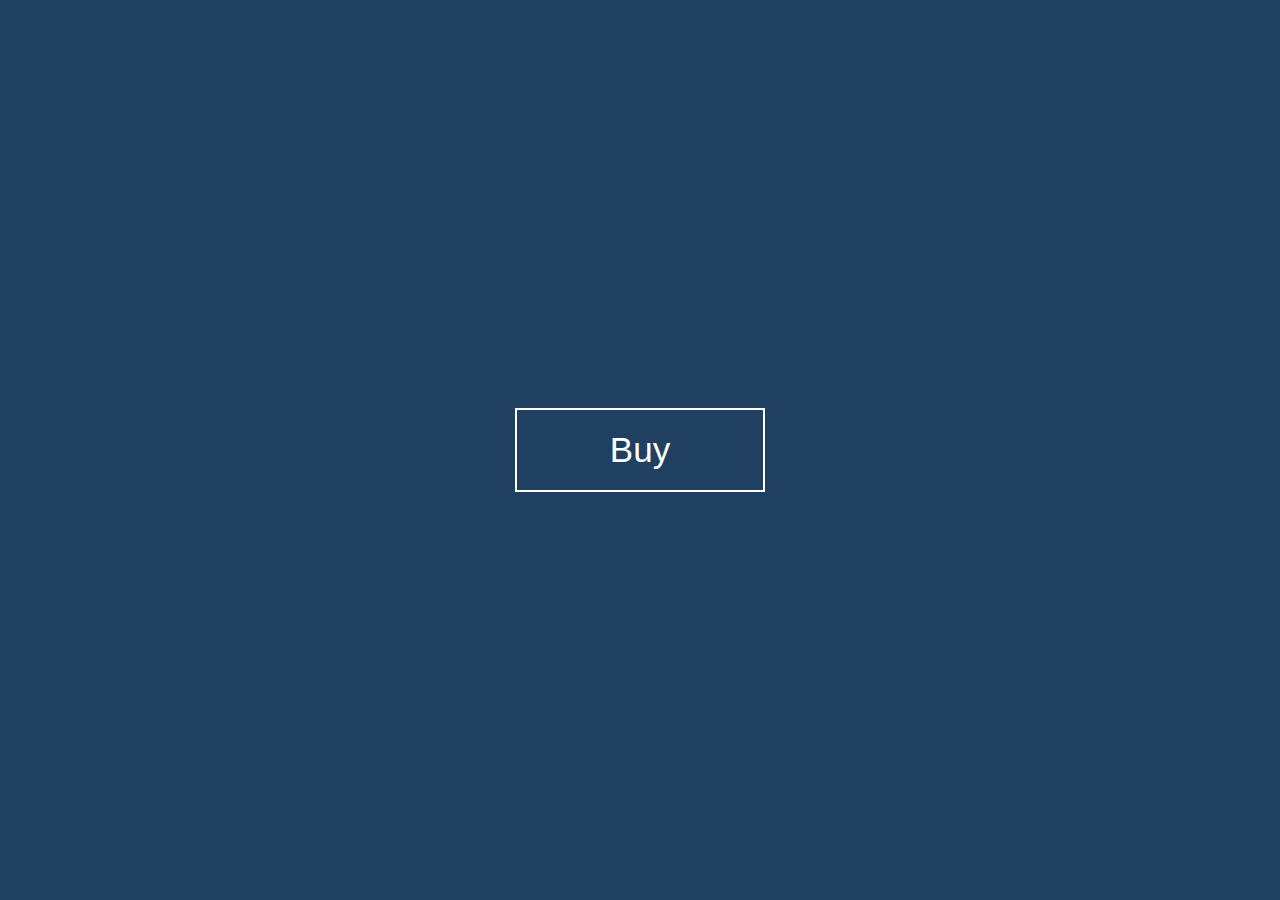
<file: index.html>
<!DOCTYPE html>
<html lang="ko">
<head>
    <meta charset="UTF-8">
    <meta http-equiv="X-UA-Compatible" content="IE=edge">
    <meta name="viewport" content="width=device-width, initial-scale=1.0">
    <title>Document</title>
    <link rel="stylesheet" href="style.css">
</head>
<body>
    <button class="btn btn-swap">
        Buy <span>Sold Out</span>
    </button>
</body>
</html>
</file>
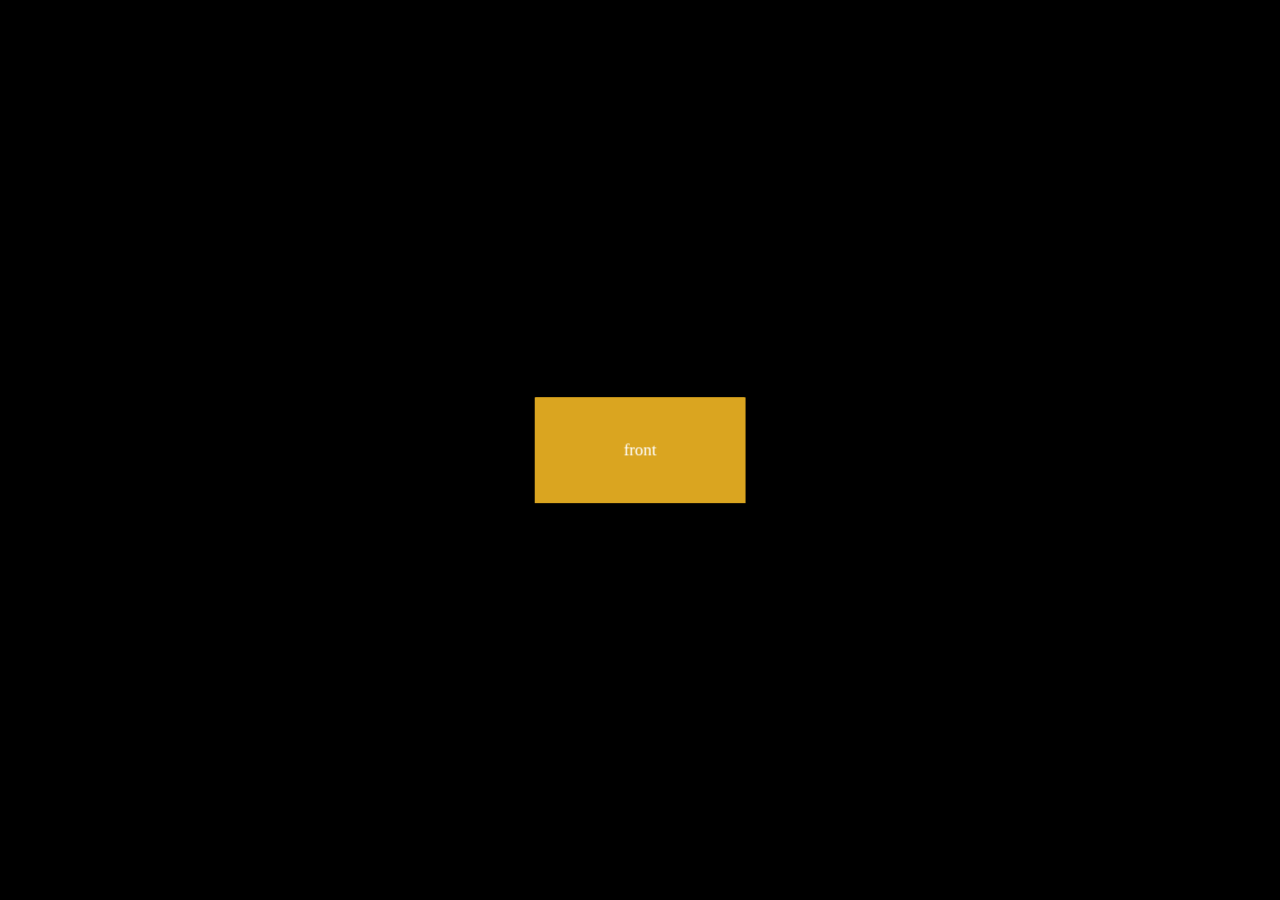
<file: 3D Flip Button/index.html>
<!DOCTYPE html>
<html lang="en">
<head>
    <meta charset="UTF-8">
    <meta http-equiv="X-UA-Compatible" content="IE=edge">
    <meta name="viewport" content="width=device-width, initial-scale=1.0">
    <link rel="stylesheet" href="style.css">
    <title>Document</title>
</head>
<body>
    <div class="container">
        <div class="flip-btn">
            <div class="front">front</div>
            <div class="back">back</div>
        </div>
    </div>
</body>
</html>
</file>
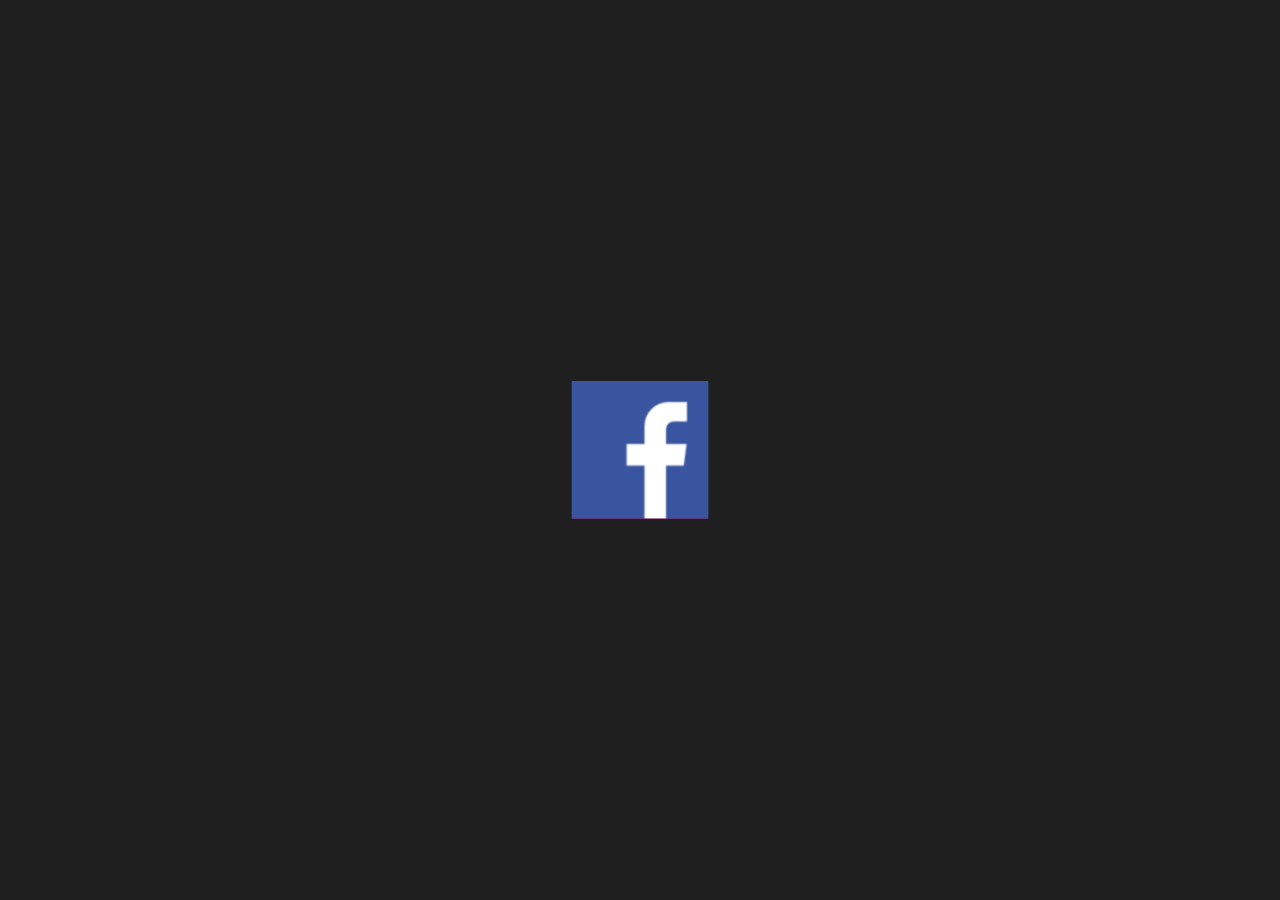
<file: 3D_cube/index.html>
<!DOCTYPE html>
<html lang="en">
<head>
    <meta charset="UTF-8">
    <meta http-equiv="X-UA-Compatible" content="IE=edge">
    <meta name="viewport" content="width=device-width, initial-scale=1.0">
    <link rel="stylesheet" href="style.css">
    <title>Document</title>
</head>
<body>
    <div class="container">
        <div class="cube">
            <img src="img/facebook.png" alt="facebook icon img">
            <img src="img/twitter.png" alt="twitter img">
            <img src="img/youtube.png" alt="youtube img">
            <img src="img/instagram.png" alt="instagram img">
        </div>
    </div>
    <script>
        let deg = 0;
        setInterval(()=>{
            deg = deg - 90;
            document.querySelector(".cube").style.transform = 'rotateX(' + deg + 'deg)';
        }, 1000)
    </script>
</body>
</html>
</file>
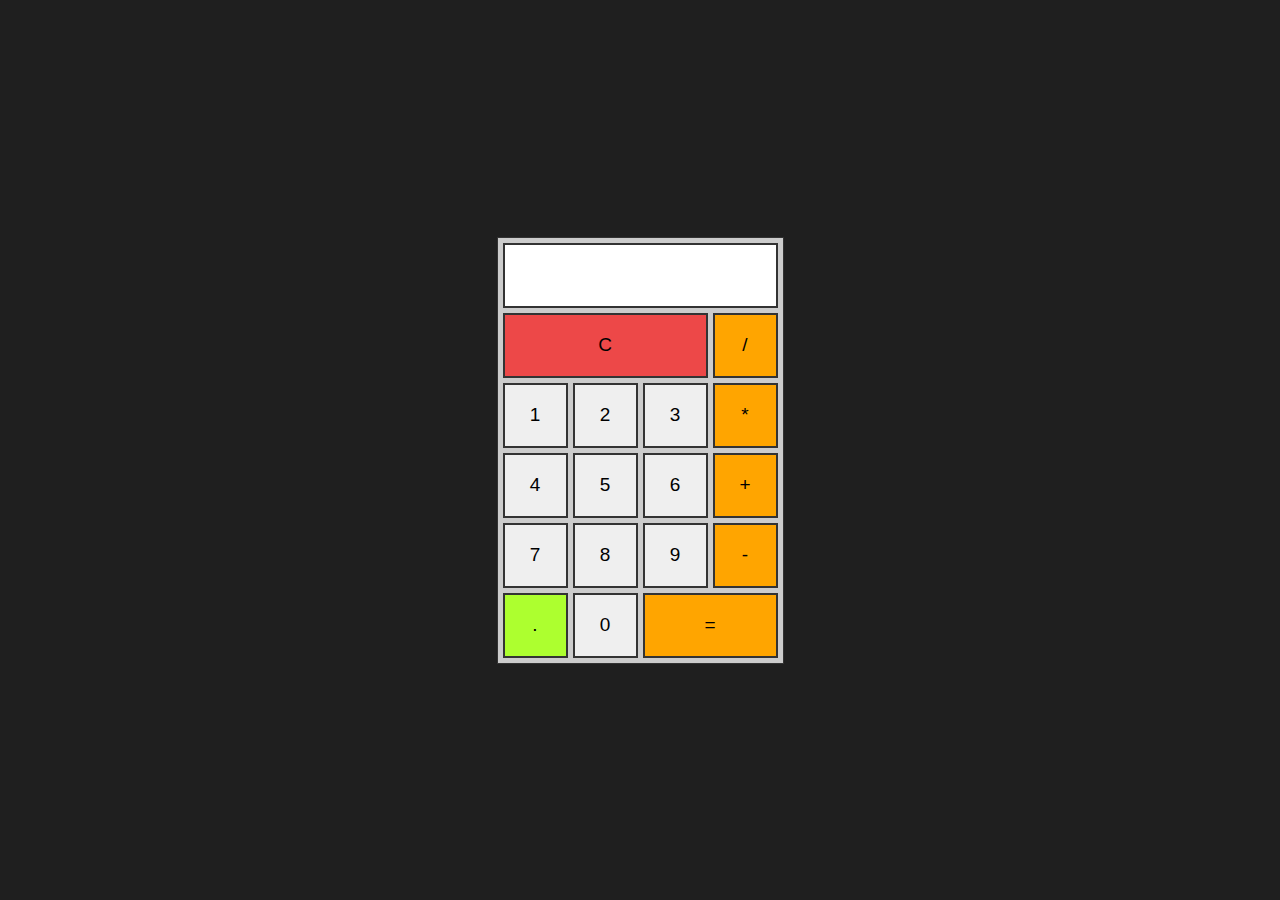
<file: calculator/index.html>
<!DOCTYPE html>
<html lang="en">
<head>
    <meta charset="UTF-8">
    <meta http-equiv="X-UA-Compatible" content="IE=edge">
    <meta name="viewport" content="width=device-width, initial-scale=1.0">
    <link rel="stylesheet" href="style.css">
    <title>Document</title>
</head>
<body>

    <div class="calculator">
        <form name="forms">
            <input type="text" name="output" readonly>
            <input type="button" class="clear" value="C" onclick="document.forms.output.value=''">
            <input type="button" class="operator" value="/" onclick="document.forms.output.value+='/'">
            <input type="button" value="1" onclick="document.forms.output.value+='1'">
            <input type="button" value="2" onclick="document.forms.output.value+='2'">
            <input type="button" value="3" onclick="document.forms.output.value+='3'">
            <input type="button" class="operator" value="*" onclick="document.forms.output.value+='*'">
            <input type="button" value="4" onclick="document.forms.output.value+='4'">
            <input type="button" value="5" onclick="document.forms.output.value+='5'">
            <input type="button" value="6" onclick="document.forms.output.value+='6'">
            <input type="button" class="operator" value="+" onclick="document.forms.output.value+='+'">
            <input type="button" value="7" onclick="document.forms.output.value+='7'">
            <input type="button" value="8" onclick="document.forms.output.value+='8'">
            <input type="button" value="9" onclick="document.forms.output.value+='9'">
            <input type="button" class="operator" value="-" onclick="document.forms.output.value+='-'">
            <input type="button" class="dot" value="." onclick="document.forms.output.value+='.'">
            <input type="button" value="0" onclick="document.forms.output.value+='0'">
            <input type="button" class="operator result" value="=" onclick="document.forms.output.value=eval(document.forms.output.value)">
        </form>
    </div>

</body>
</html>
</file>
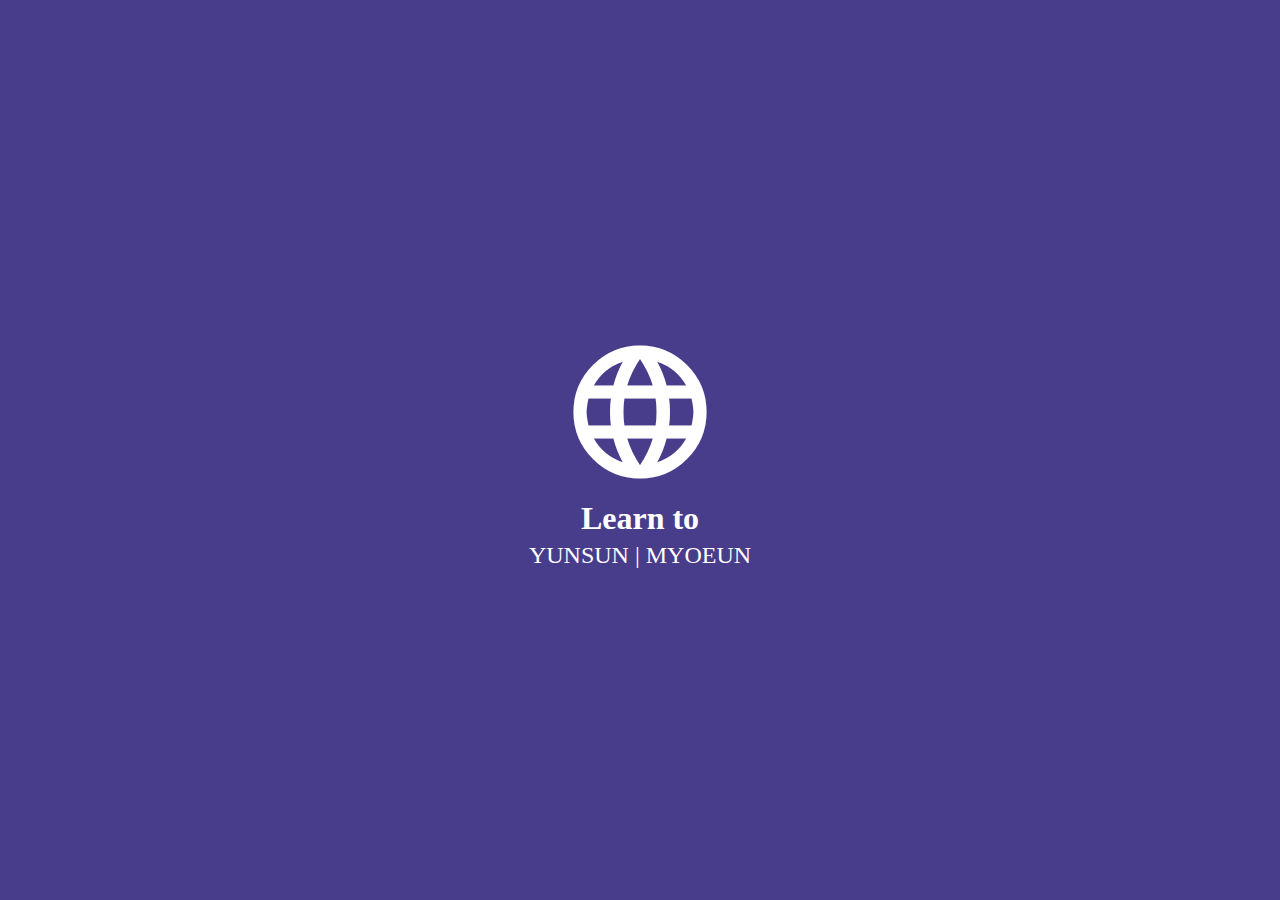
<file: 타이핑/index.html>
<!DOCTYPE html>
<html lang="en">
<head>
    <meta charset="UTF-8">
    <meta http-equiv="X-UA-Compatible" content="IE=edge">
    <meta name="viewport" content="width=device-width, initial-scale=1.0">
    <title>Typing Text</title>
    <link rel="stylesheet" href="https://fonts.googleapis.com/icon?family=Material+Icons">
    <link rel="stylesheet" href="style.css">
</head>
<body>
    <div class="wrap">
        <h1> 
            <span class="material-icons">language</span>
        </h1>
        <p id="dynamic" class="lg-text">
            
        </p>
        <p class="sm-text">
            YUNSUN | MYOEUN
        </p>
    </div>
    <script src="main.js"></script>
</body>
</html>
</file>
<file: style.css>
*{
    margin: 0;
    padding: 0;
    box-sizing: border-box;
}

body{
    background-color: #204062;
    display: flex;
    justify-content: center;
    align-items: center;
    height: 100vh;
}

.btn{
    background: none;
    border: 2px solid white;
    font-size: 35px;
    color: white;
    padding: 20px 40px;
    width: 250px;
    cursor: pointer;
    position: relative;
}

.btn-swap span{
    position: absolute;
    top: 0;
    left: 0;
    padding: 20px 40px;
    width: 100%;
    opacity: 0;
    transition: opacity 0.5s;
}

.btn-swap:hover span{
    opacity: 1;
}

.btn-swap::before{
    content: "";
    width: 0%;
    height: 100%;
    position: absolute;
    left: 0;
    top: 0;
    background-color: #ed4848;
    transition: width 0.5s;
}

.btn-swap:hover::before{
    width: 100%;
}
</file>
<file: 3D Flip Button/style.css>
*{
    margin: 0;
    padding: 0;
    box-sizing: border-box;
}

body{
    background-color: black;
}

.container{
    position: absolute;
    left: 50%;
    top: 50%;
    transform: translate(-50%, -50%);
    perspective: 1000px;
}

.flip-btn{
    width: 200px;
    height: 100px;
    color: white;
    text-align: center;
    line-height: 100px;
    transform-style: preserve-3d;
    transition: 0.5s;
    cursor: pointer;
}

.flip-btn:hover{
    transform: rotateX(-90deg);
}

.front{
    background-color: goldenrod;
    height: 100px;
    transform: translateZ(50px);
}

.back{
    background-color: darkgoldenrod;
    height: 100px;
    transform: rotateX(90deg) translateZ(150px);
}
</file>
<file: 3D_cube/style.css>
*{
    margin: 0;
    padding: 0;
    box-sizing: border-box;
}

body{
    background-color: #1f1f1f;
    display: flex;
    justify-content: center;
    align-items: center;
    height: 100vh;
}

.container{
    perspective: 1000px;
}

.cube{
    width: 128px;
    height: 128px;
    transform-style: preserve-3d;
    transform: rotateX(0deg);
    transition: all 1s;
}

.cube img{
    position: absolute;
    top: 0;
    left: 0;
}

.cube img:nth-child(1){
    transform: translateZ(64px);
}

.cube img:nth-child(2){
   transform: rotateX(90deg) translateZ(64px);
}

.cube img:nth-child(3){
    transform: rotateX(180deg) translateZ(64px);
 }

 .cube img:nth-child(4){
    transform: rotateX(270deg) translateZ(64px);
 }
</file>
<file: calculator/style.css>
*{
    margin: 0;
    padding: 0;
    box-sizing: border-box;
}

body{
    background-color: #1f1f1f;
    display: flex;
    justify-content: center;
    align-items: center;
    height: 100vh;
}

.calculator{
    width: 287px;
    border: 1px solid #333;
    background-color: #ccc;
    padding: 5px;
}

.calculator form{
    display: grid;
    grid-template-columns: repeat(4, 65px);
    grid-auto-rows: 65px;
    grid-gap: 5px;
}

.calculator form input{
    border: 2px solid #333;
    cursor: pointer;
    font-size: 19px;
}

.calculator form input:hover{
    box-shadow: 1px 1px 2px #333;
}

.calculator form .clear{
    background-color: #ed4848;
}

.calculator form .operator{
    background-color: orange;
}

.calculator form .dot{
    background-color: greenyellow;
}

.calculator form input[type='text']{
    grid-column: span 4;
    text-align: right;
    padding:0 10px;
}

.calculator form .clear{
    grid-column: span 3;
}

.calculator form .result{
    grid-column: span 2;
}
</file>
<file: 타이핑/style.css>
*{
    margin: 0;
    padding: 0;
    box-sizing: border-box;
}

body{
    background-color: darkslateblue;
}

.wrap{
    position: absolute;
    top: 50%;
    left: 50%;
    transform: translate(-50%, -50%);
    color: white;
    text-align: center;
}

.material-icons{
    font-size: 10rem;
}

.lg-text{
    font-size: 2rem;
    font-weight: bold;
    margin-bottom: 5px;
}

.sm-text{
    font-size: 1.5rem;
}

#dynamic{
    position: relative;
    display: inline-block;
}

#dynamic::after{
    content: "";
    display: block;
    position: absolute;
    top: 0;
    right: -10px;
    width: 4px;
    height: 100%;
    background-color: white;
}

#dynamic.active::after{
    display: none;
}
</file>
